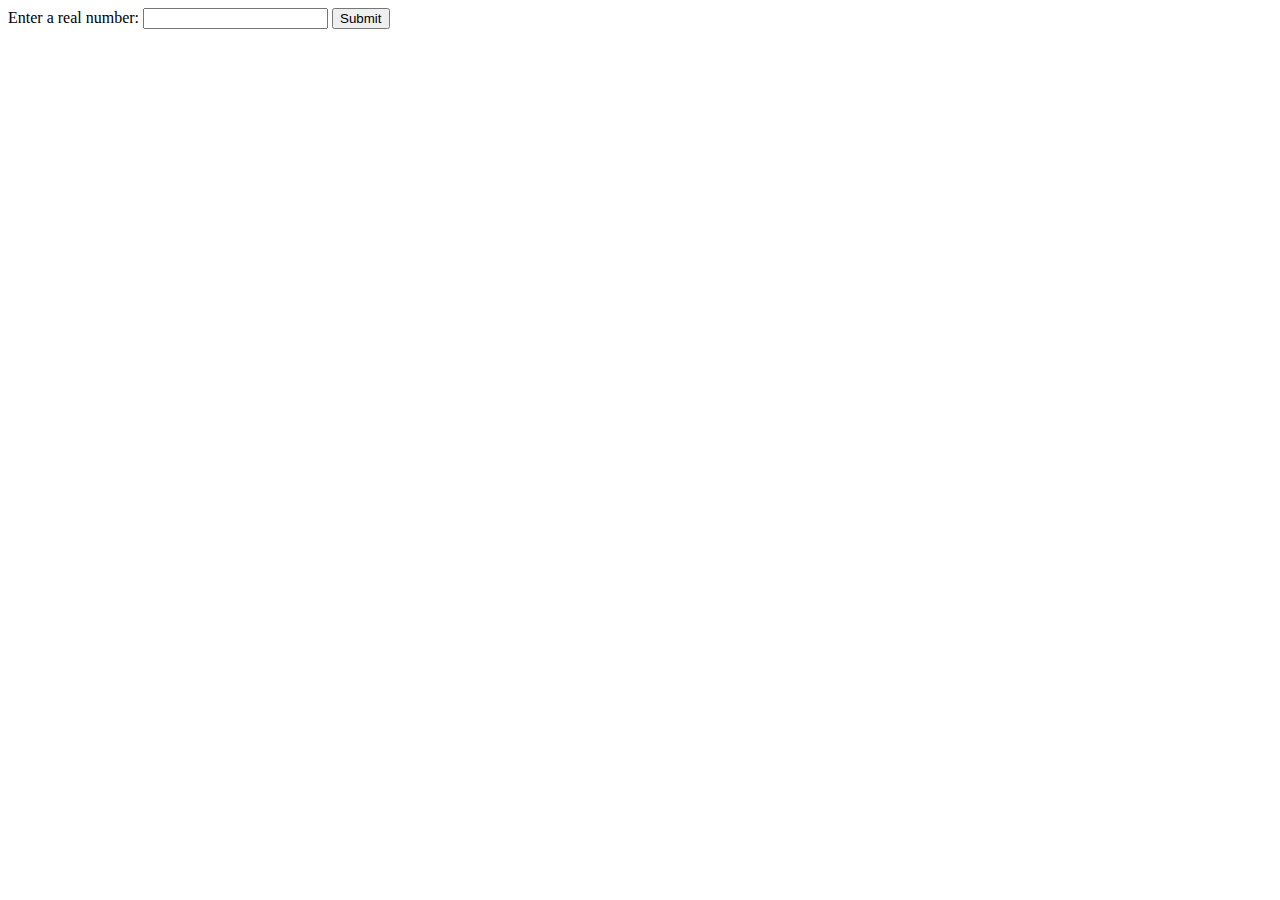
<file: A01/index.html>
<!DOCTYPE html>
<html lang="en">
<head>
    <meta charset="UTF-8">
    <meta name="viewport" content="width=device-width, initial-scale=1.0">
    <title>Real Numbers</title>
</head>
<body>
    <form action="realDecimal.php" method="post">
        <label for="number"> Enter a real number: </label>
        <input type="int" id="number" name="number" required>
        <input type="submit" value="Submit">
    </form>
</body>
</html>
</file>
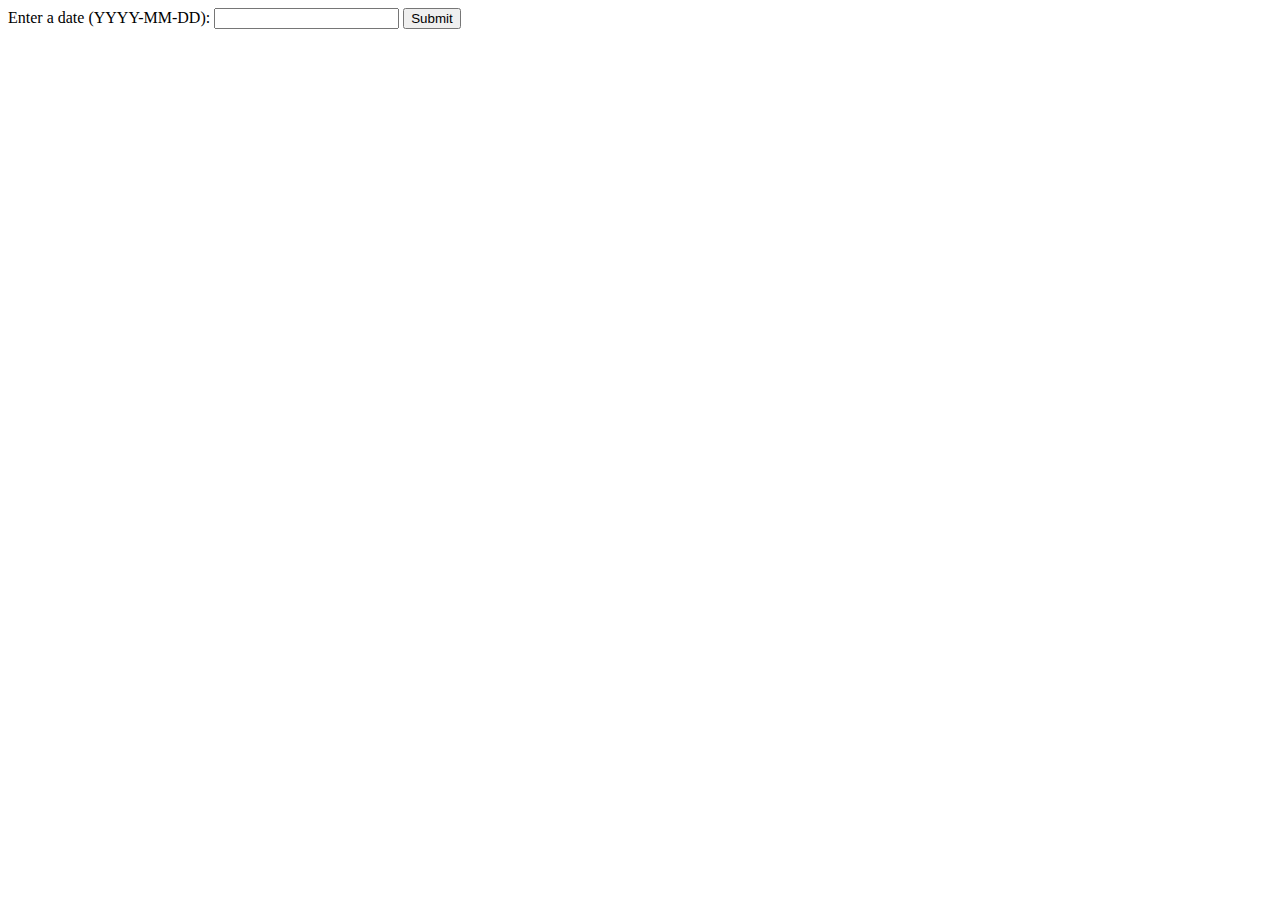
<file: A01/dateIndex.html>
<!DOCTYPE html>
<html lang="en">
<head>
    <meta charset="UTF-8">
    <meta name="viewport" content="width=device-width, initial-scale=1.0">
    <title>Date</title>
</head>
<body>
    <form action="dateMath.php" method="post">
        <label for="date"> Enter a date (YYYY-MM-DD): </label>
        <input type="text" id="date" name="date" required>
        <input type="submit" value="Submit">
    </form>
</body>
</html>
</file>
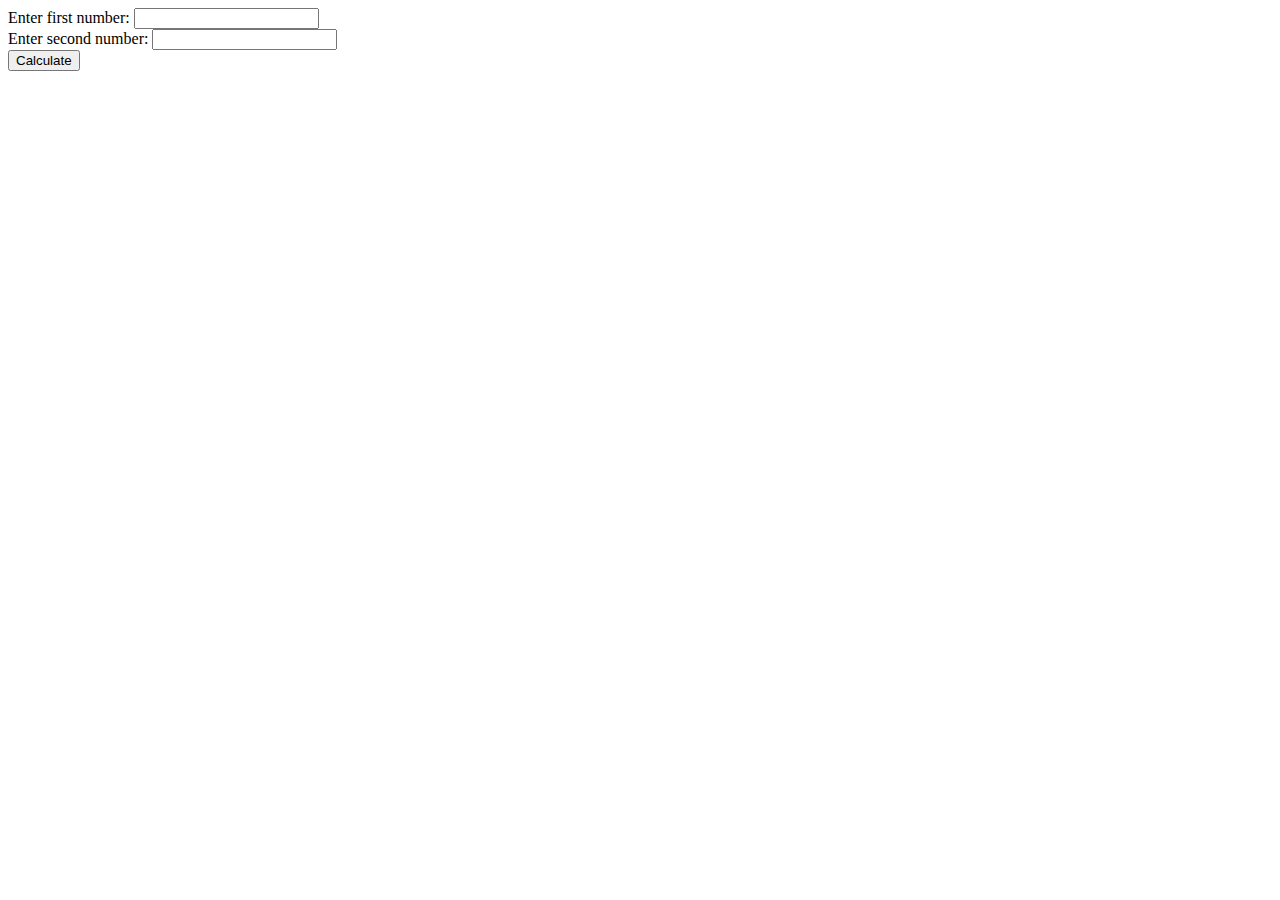
<file: A01/twoIndex.html>
<!DOCTYPE html>
<html lang="en">
<head>
    <meta charset="UTF-8">
    <meta name="viewport" content="width=device-width, initial-scale=1.0">
    <title>Enter 2 Numbers</title>
</head>
<body>
    <form action="twoNumbers.php" method="post">
        Enter first number: <input type="text" name="num1"><br>
        Enter second number: <input type="text" name="num2"><br>
        <input type="submit" value="Calculate">
    </form>
</body>
</html>
</file>
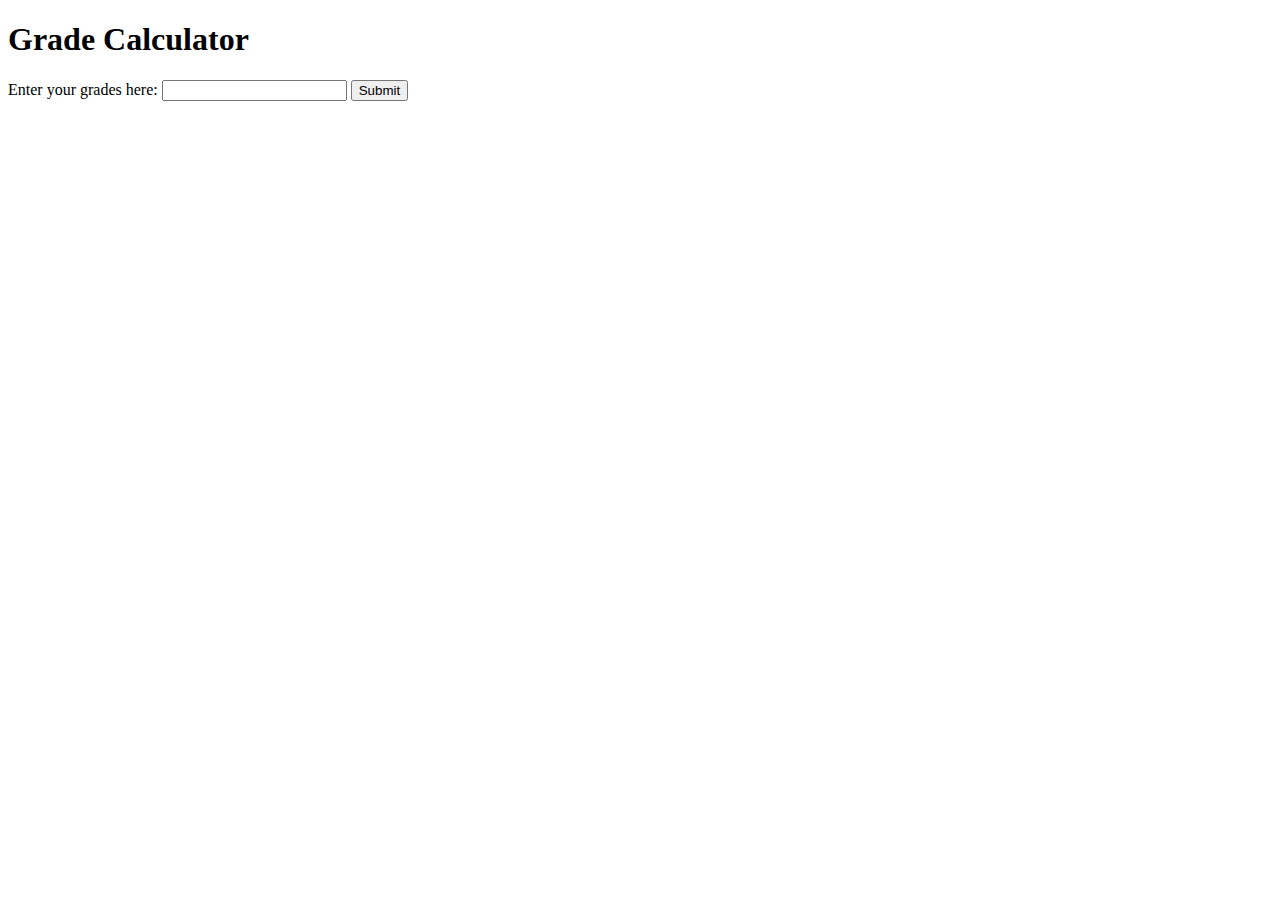
<file: A02/csHome.html>
<!DOCTYPE html>
<html lang="en">
<head>
    <meta charset="UTF-8">
    <meta name="viewport" content="width=device-width, initial-scale=1.0">
    <title>Document</title>
</head>
<body>
    <h1>Grade Calculator</h1>
    <form method="post" action="grade.php" >
        Enter your grades here: <input type="text" name="mark" required>
        <input type="submit" value="Submit">
    </form>
</body>
</html>
</file>
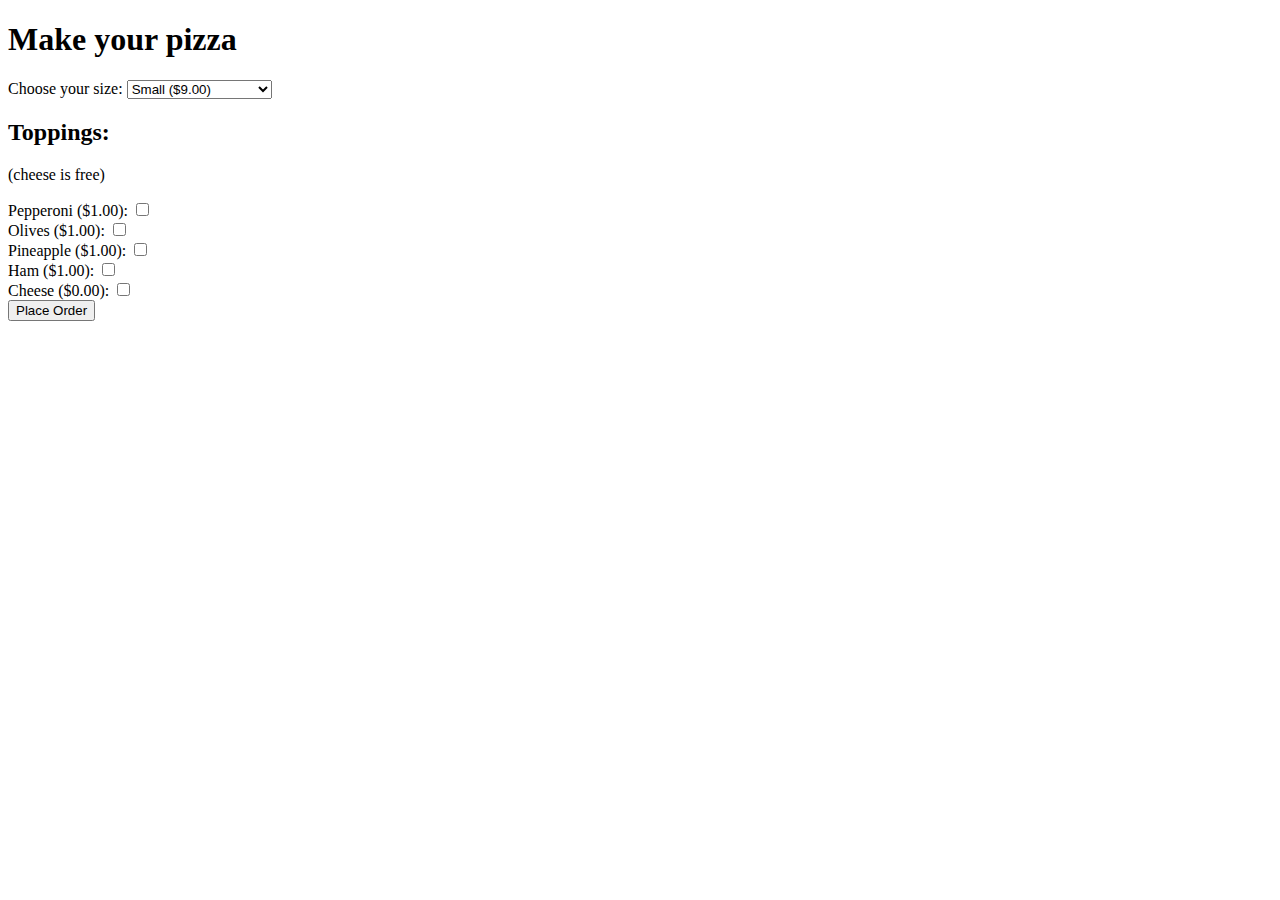
<file: A02/formHome.html>
<!DOCTYPE html>
<html lang="en">
<head>
    <title>Pizza Form</title>
</head>
<body>
    <h1>Make your pizza</h1>

    <form method="post" action="pizza.php">
        <label for="size">Choose your size:</label>
        <select name="size" id="size">
            <option value="small">Small ($9.00)</option>
            <option value="medium">Medium ($12.50)</option>
            <option value="large">Large ($15.00)</option>
            <option value="extra">Extra Large ($17.50)</option>
        </select>

        <h2>Toppings:</h2>
        <p>(cheese is free)</p>
        
        <label for="pepperoni">Pepperoni ($1.00): </label>
        <input type="checkbox" id="pepperoni" name="toppings[]" value="pepperoni"><br>

        <label for="olive">Olives ($1.00): </label>
        <input type="checkbox" id="olive" name="toppings[]" value="olive"><br>

        <label for="pineapple">Pineapple ($1.00): </label>
        <input type="checkbox" id="pineapple" name="toppings[]" value="pineapple"><br>

        <label for="ham">Ham ($1.00): </label>
        <input type="checkbox" id="ham" name="toppings[]" value="ham"><br>

        <label for="cheese">Cheese ($0.00): </label>
        <input type="checkbox" id="cheese" name="toppings[]" value="cheese"><br>

        <input type="submit" value="Place Order">
    </form>
</body>
</html>
</file>
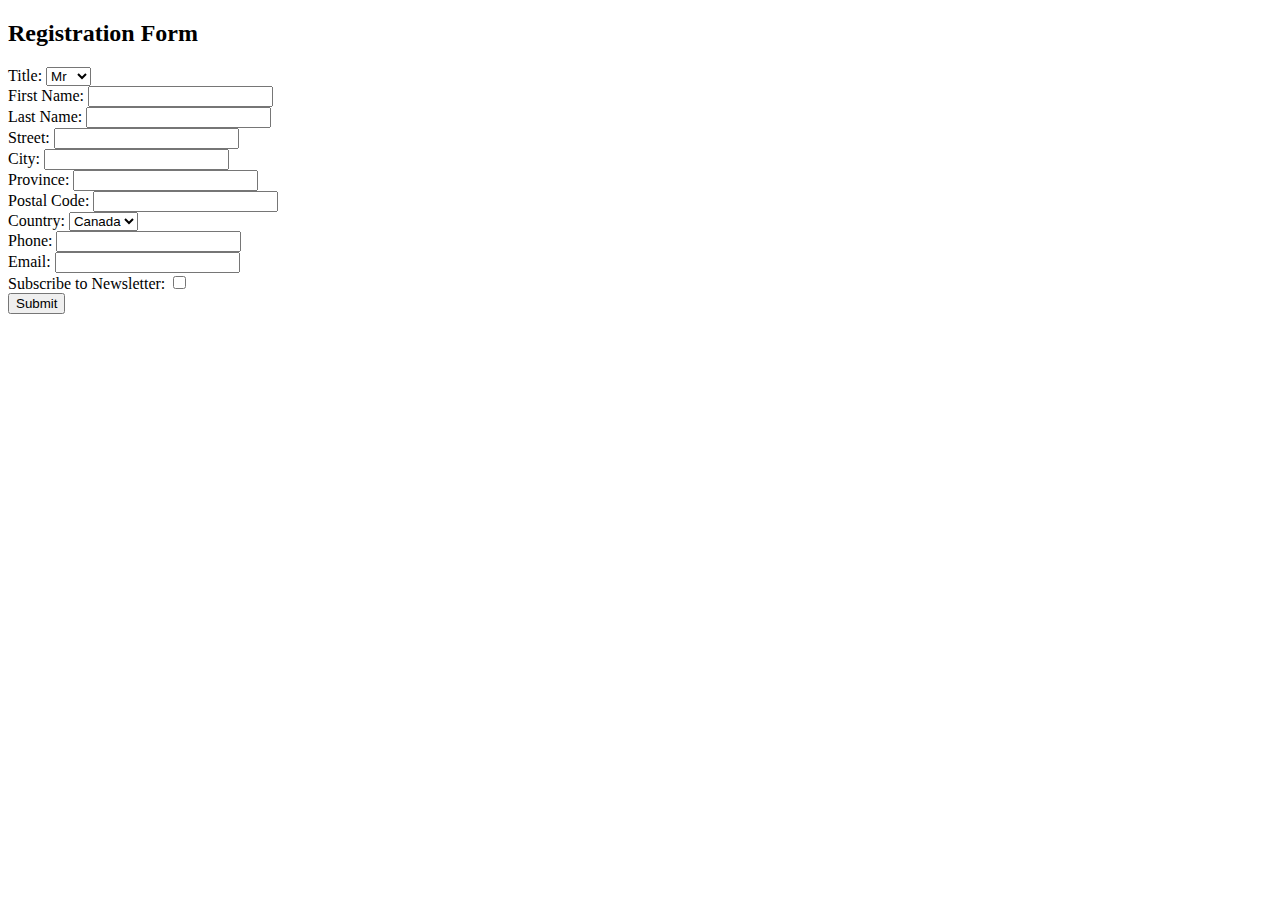
<file: A03/dbProgramming.html>
<!DOCTYPE html>
<html>
<head>
    <title>Registration Form</title>
</head>
<body>
    <h2>Registration Form</h2>
    <form action="submit_registration.php" method="post">
        <label for="title">Title:</label>
        <select id="title" name="title">
            <option value="Mr">Mr</option>
            <option value="Mrs">Mrs</option>
            <option value="Ms">Ms</option>
            <option value="Dr">Dr</option>
        </select>
        <br>

        <label for="firstName">First Name:</label>
        <input type="text" id="firstname" name="firstname" required>
        <br>

        <label for="lastName">Last Name:</label>
        <input type="text" id="lastname" name="lastname" required>
        <br>

        <label for="street">Street:</label>
        <input type="text" id="street" name="street" required>
        <br>

        <label for="city">City:</label>
        <input type="text" id="city" name="city" required>
        <br>

        <label for="province">Province:</label>
        <input type="text" id="province" name="province" required>
        <br>

        <label for="postalCode">Postal Code:</label>
        <input type="text" id="postalcode" name="postalcode" required>
        <br>

        <label for="country">Country:</label>
        <select id="country" name="country">
            <option value="Canada">Canada</option>
            <option value="USA">USA</option>
        </select>
        <br>

        <label for="phone">Phone:</label>
        <input type="text" id="phone" name="phone" required>
        <br>

        <label for="email">Email:</label>
        <input type="email" id="email" name="email" required>
        <br>

        <label for="subscribe">Subscribe to Newsletter:</label>
        <input type="checkbox" id="subscribe" name="subscribe">
        <br>

        <input type="submit" value="Submit">
    </form>
</body>
</html>
</file>
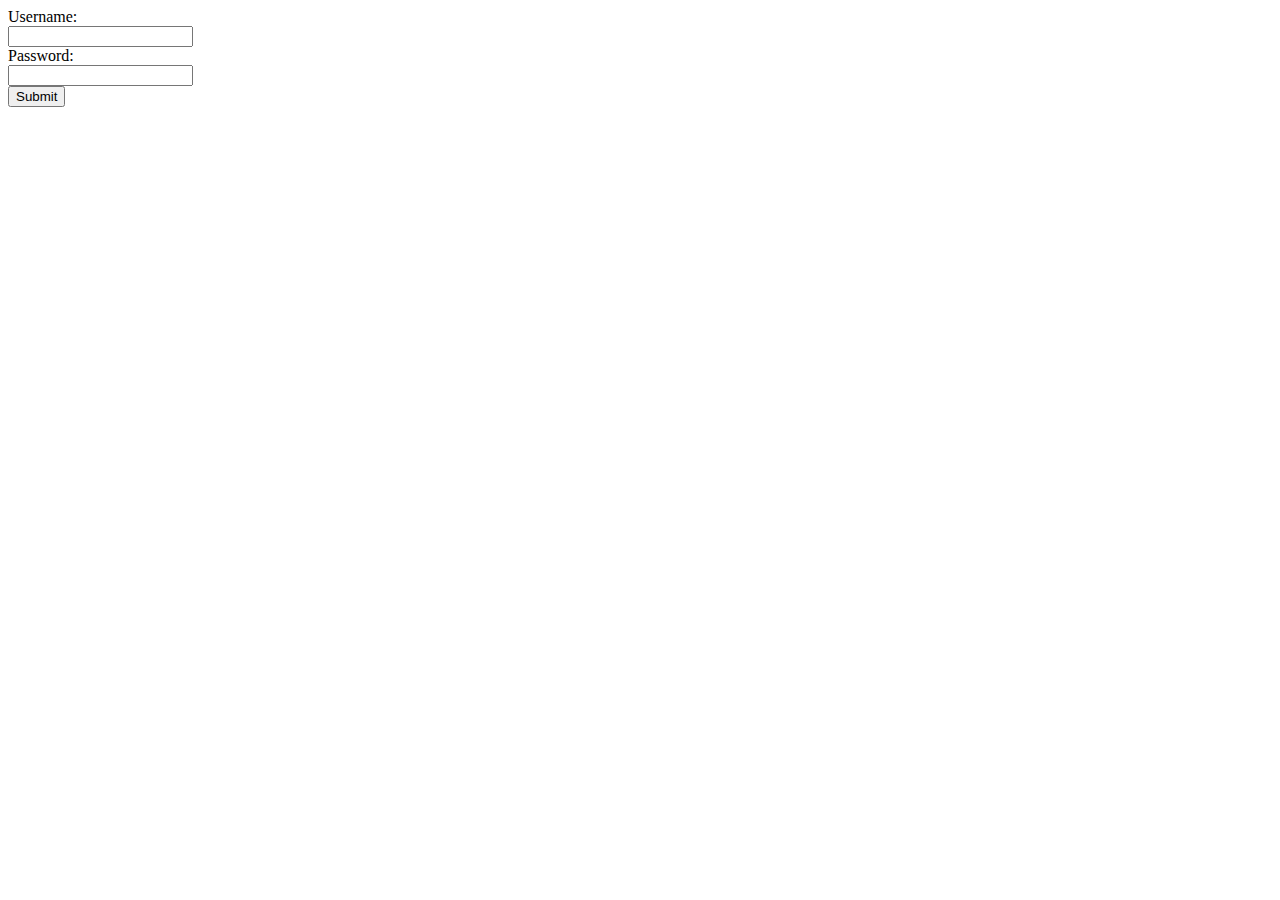
<file: A05/login.html>
<!DOCTYPE html>
<html>
<head>
    <title>Login</title>
</head>
<body>
    <form action="authenticate.php" method="post">
        <label for="username">Username:</label><br>
        <input type="text" id="username" name="username"><br>
        <label for="password">Password:</label><br>
        <input type="password" id="password" name="password"><br>
        <input type="submit" value="Submit">
    </form>
</body>
</html>
</file>
